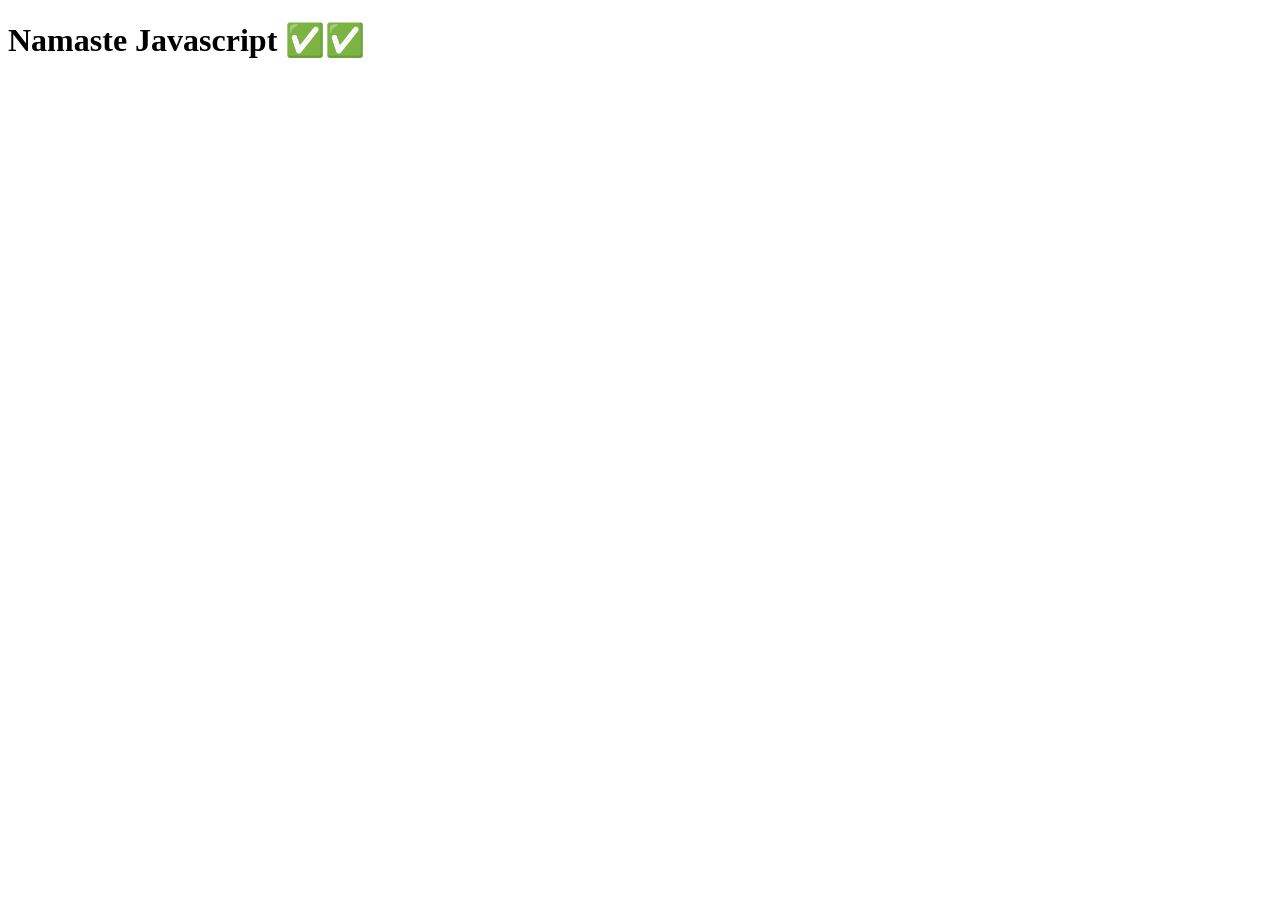
<file: Namaste_Javascript/index.html>
<!DOCTYPE html>
<html lang="en">
<head>
    <meta charset="UTF-8">
    <meta name="viewport" content="width=device-width, initial-scale=1.0">
    <title>Document</title>
</head>
<body>
    <h1>Namaste Javascript ✅✅</h1>
    <script src="script.js"></script>
</body>
</html>
</file>
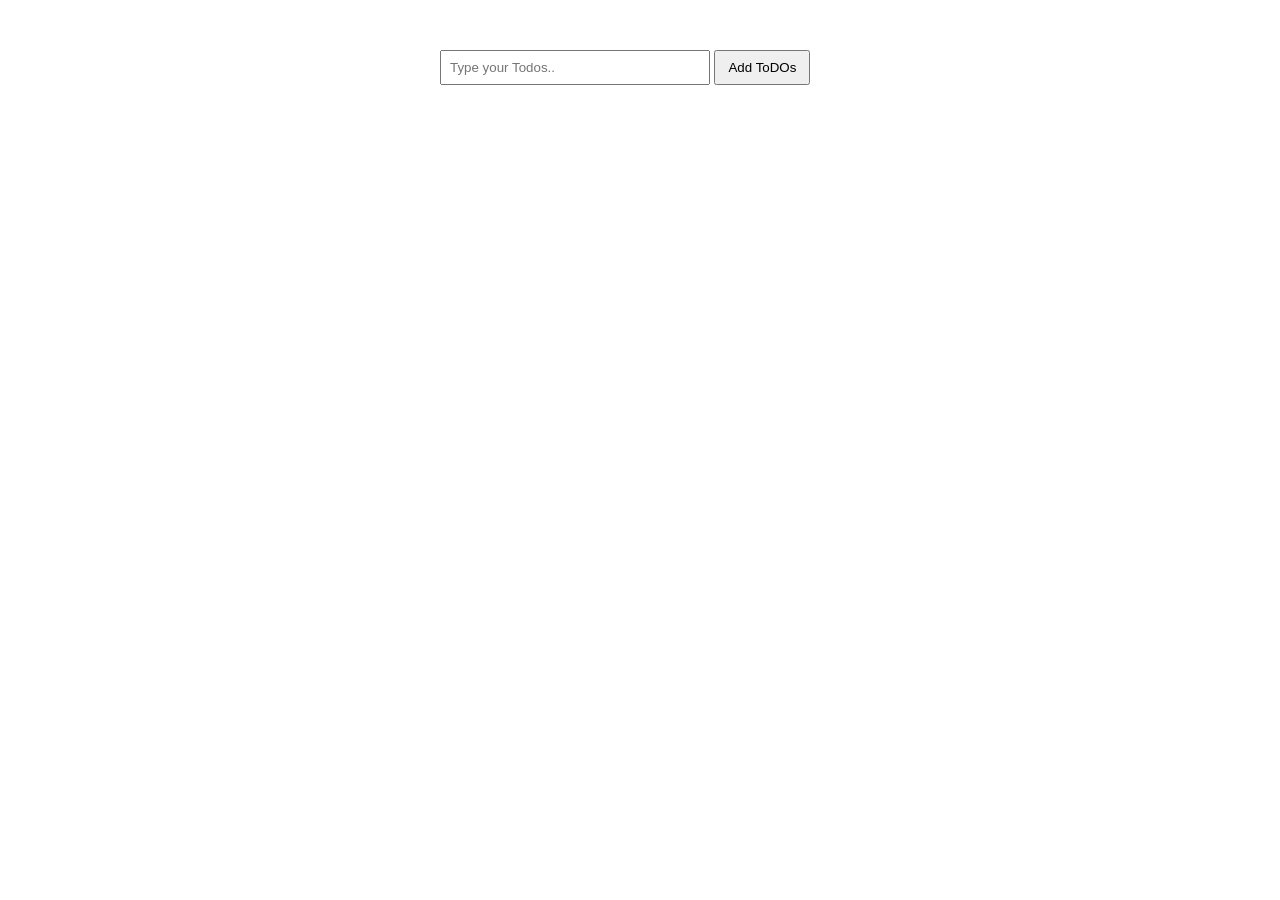
<file: ToDoAPplication/index.html>
<!DOCTYPE html>
<html lang="en">

<head>
    <meta charset="UTF-8">
    <meta name="viewport" content="width=device-width, initial-scale=1.0">
    <title>Document</title>
    <link rel="stylesheet" href="style.css">
</head>

<body>
    <div class="toDo">
        <input placeholder="Type your Todos.." id="activity">
        <button id="AddTodo">Add ToDOs</button>
        <ul id="TodoList"></ul>
    </div>
    <script src="index.js"></script>
</body>

</html>
</file>
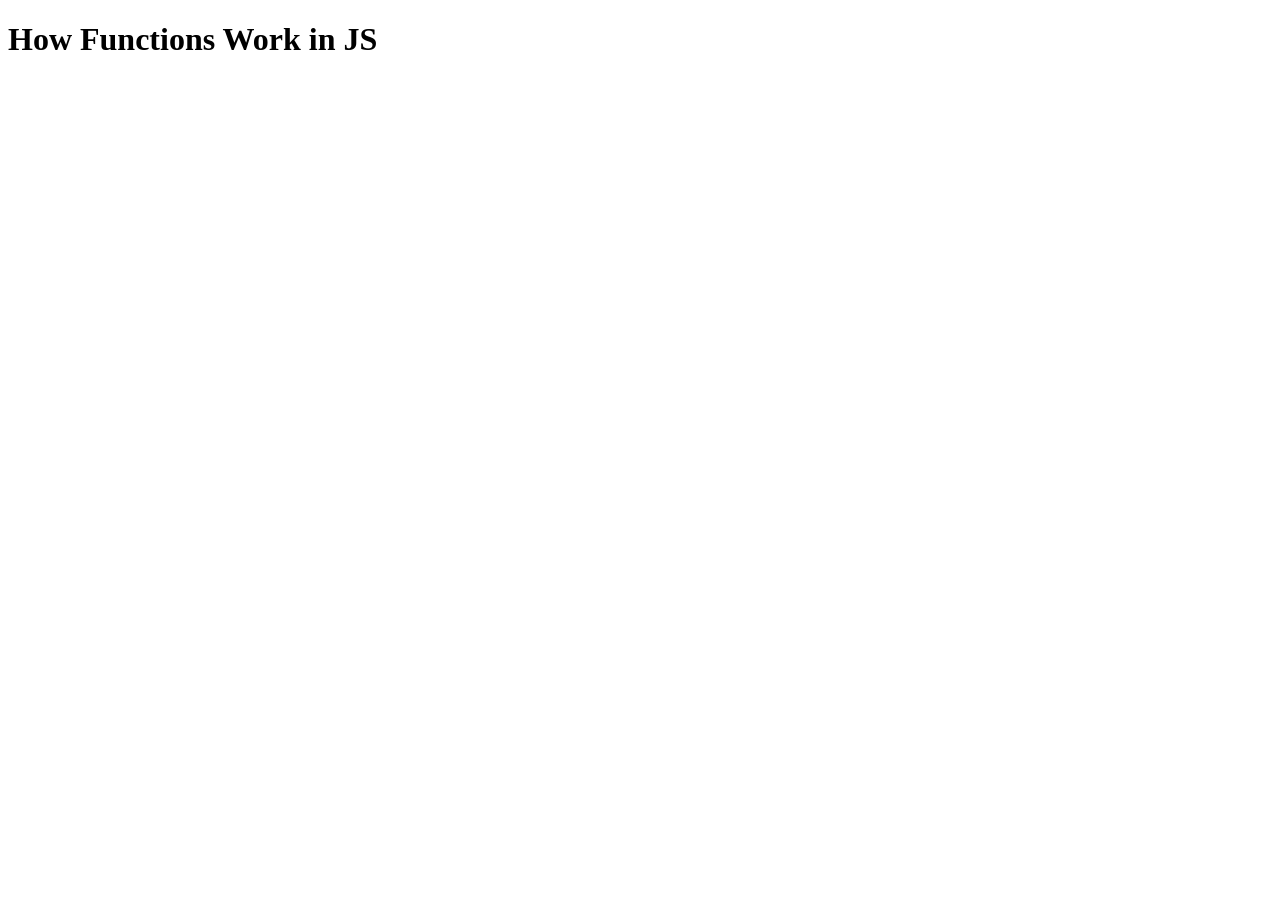
<file: Namaste_Javascript/index3_functions.html>
<!DOCTYPE html>
<html lang="en">

<head>
    <meta charset="UTF-8">
    <meta name="viewport" content="width=device-width, initial-scale=1.0">
    <title>Document</title>
</head>

<body>
    <h1> How Functions Work in JS</h1>
    <script src="script3_functions.js"></script>

</body>

</html>
</file>
<file: ToDoAPplication/style.css>
body{
    font-family: Arial, sans-serif;
}

.toDo{
    width:400px;
    margin:50px auto;
}

input{
    width:250px;
    padding:8px;
}

button{
    padding:8px 12px;
    cursor:pointer;
}

li{
    display:flex;
    justify-content:space-between;
    margin:10px 0;
}
</file>
